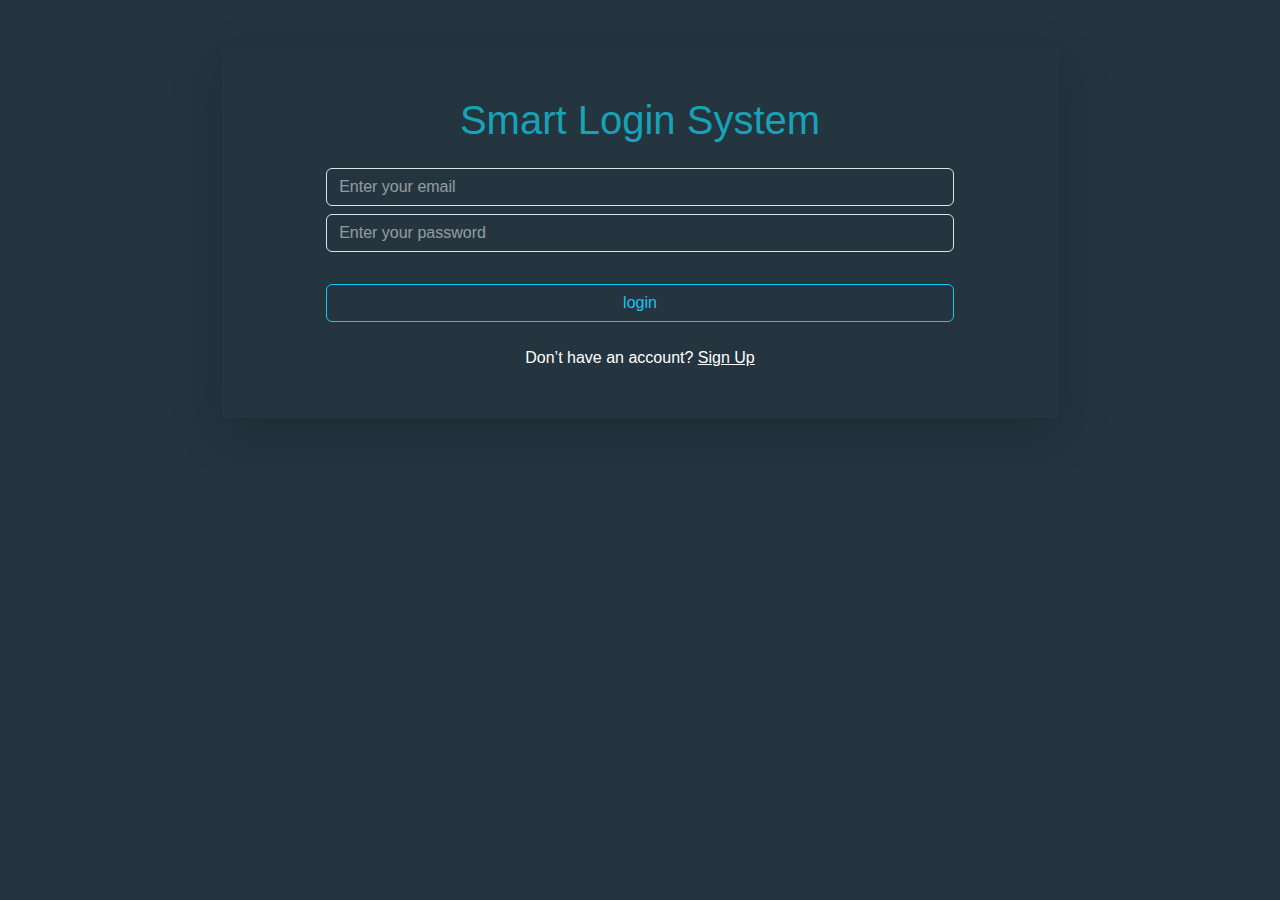
<file: index.html>
<!DOCTYPE html>
<html lang="en">

<head>
  <meta charset="UTF-8">
  <meta name="viewport" content="width=device-width, initial-scale=1.0">
  <link rel="stylesheet" href="css/bootstrap.min.css">
  <link rel="stylesheet" href="css/style.css">
  <title>Smart Login</title>
</head>

<body>

  <section id="loginSection">
    <div class="container text-center d-flex justify-content-center">
      <div class=" w-75 mt-5 border border-0 shadow-lg py-5">
        <h1>Smart Login System</h1>

        <div class="mb-2 mt-4 d-flex justify-content-center">
          <input type="email" class="w-75 form-control bg-transparent text-white placeholder_color email" 
            placeholder="Enter your email">
        </div>
        <div class="mb-2 d-flex justify-content-center">
          <input type="password" class="w-75 form-control bg-transparent text-white placeholder_color pass" 
            placeholder="Enter your password">
        </div>

        <button id="login" class="btn btn-outline-info w-75 my-4">login</button>
        <span id="loginCheck" class="text-danger fw-bold d-block"></span>

        <span class="d-block text-white">Don’t have an account? <a href="register.html" class="text-white">Sign
            Up</a></span>
      </div>
    </div>
  </section>





  <script src="js/bootstrap.bundle.min.js"></script>
  <script src="js/main.js"></script>

</body>

</html>
</file>
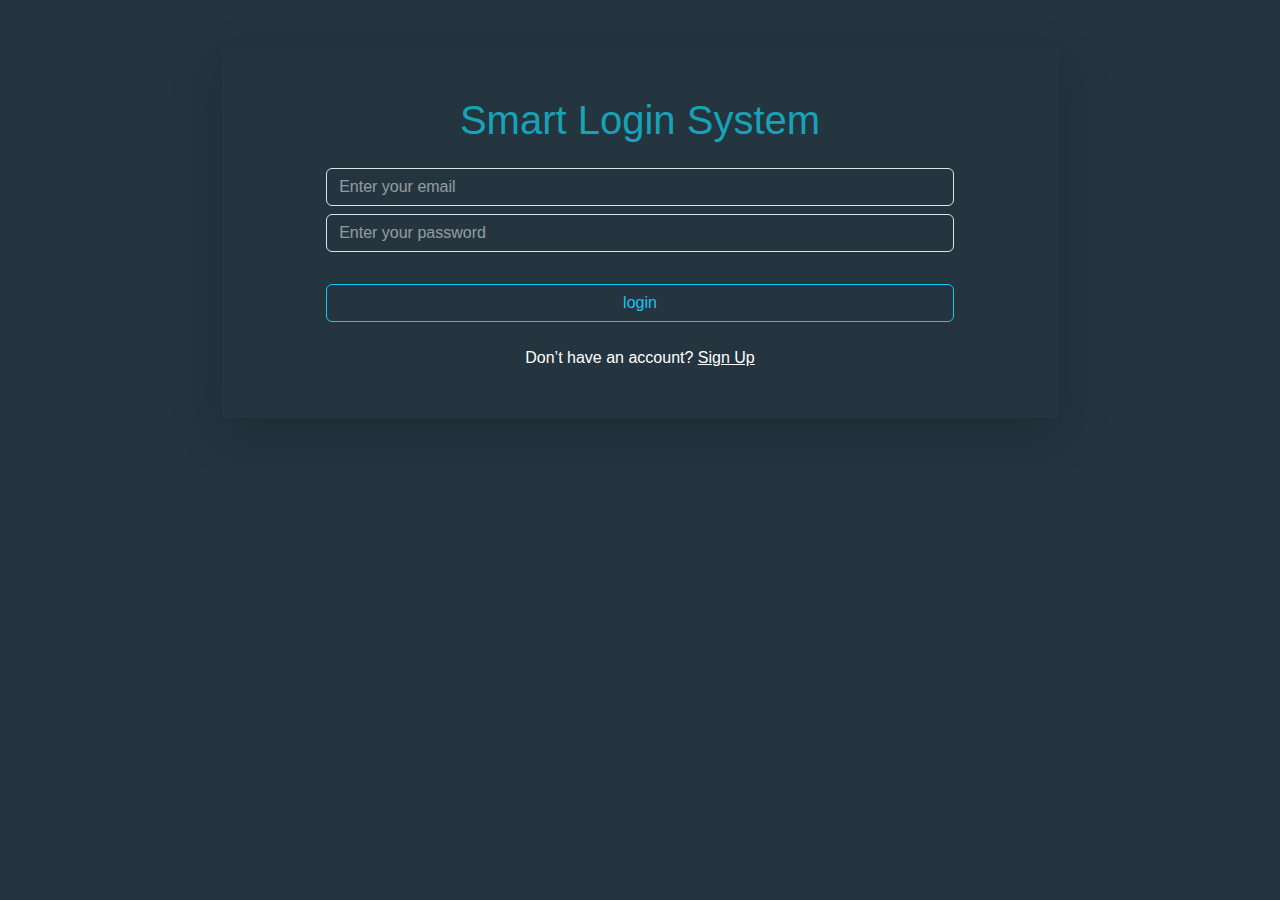
<file: html/index.html>
<!DOCTYPE html>
<html lang="en">

<head>
  <meta charset="UTF-8">
  <meta name="viewport" content="width=device-width, initial-scale=1.0">
  <link rel="stylesheet" href="../css/bootstrap.min.css">
  <link rel="stylesheet" href="../css/style.css">
  <title>Smart Login</title>
</head>

<body>

  <section id="loginSection">
    <div class="container text-center d-flex justify-content-center">
      <div class=" w-75 mt-5 border border-0 shadow-lg py-5">
        <h1>Smart Login System</h1>

        <div class="mb-2 mt-4 d-flex justify-content-center">
          <input type="email" class="w-75 form-control bg-transparent text-white placeholder_color email" 
            placeholder="Enter your email">
        </div>
        <div class="mb-2 d-flex justify-content-center">
          <input type="password" class="w-75 form-control bg-transparent text-white placeholder_color pass" 
            placeholder="Enter your password">
        </div>

        <button id="login" class="btn btn-outline-info w-75 my-4">login</button>
        <span id="loginCheck" class="text-danger fw-bold d-block"></span>

        <span class="d-block text-white">Don’t have an account? <a href="register.html" class="text-white">Sign
            Up</a></span>
      </div>
    </div>
  </section>





  <script src="../js/bootstrap.bundle.min.js"></script>
  <script src="../js/main.js"></script>

</body>

</html>
</file>
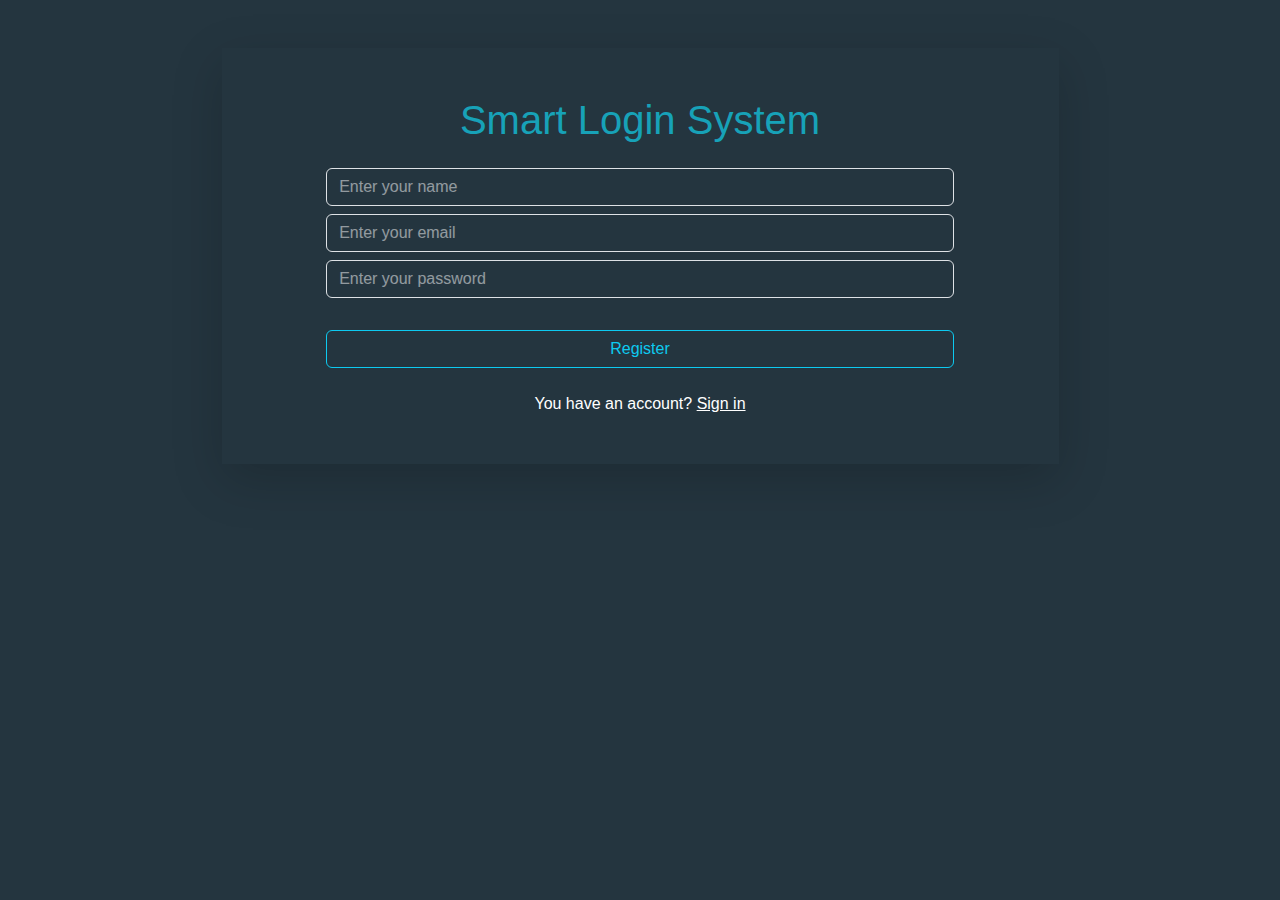
<file: register.html>
<!DOCTYPE html>
<html lang="en">

<head>
  <meta charset="UTF-8">
  <meta name="viewport" content="width=device-width, initial-scale=1.0">
  <link rel="stylesheet" href="css/bootstrap.min.css">
  <link rel="stylesheet" href="css/style.css">
  <title>Smart Login</title>
</head>

<body>


  <section id="regSection">
    <div class="container text-center d-flex justify-content-center">
      <div class=" w-75 mt-5 border border-0 shadow-lg py-5">
        <h1>Smart Login System</h1>

        <div class="mb-2 mt-4 d-flex justify-content-center">
          <input  type="text" class="name w-75 form-control bg-transparent text-white placeholder_color"
            placeholder="Enter your name">
        </div>
        <div class="mb-2 d-flex justify-content-center">
          <input  type="email" class="email w-75 form-control bg-transparent text-white placeholder_color"
            placeholder="Enter your email">
        </div>
       <!-- span -->
        <span id="emailExist" class="text-danger fw-bold d-none">email already exist!!</span>
        <span id="emailInvalid" class="text-danger fw-bold d-none">invalid email!!</span>

        <div class="mb-2 d-flex justify-content-center">
          <input  type="password" class="pass w-75 form-control bg-transparent text-white placeholder_color"
            placeholder="Enter your password">
        </div>

        <button id="Register" class="btn btn-outline-info w-75 my-4">Register</button>
       <!-- span -->
        <span id="regValidate" class="text-success fw-bolder d-block"></span>
       
        <span class="d-block text-white">You have an account? <a href="index.html" class="text-white">Sign in</a></span>
      </div>
    </div>
  </section>







  <script src="js/bootstrap.bundle.min.js"></script>
  <script src="js/main.js"></script>

</body>

</html>
</file>
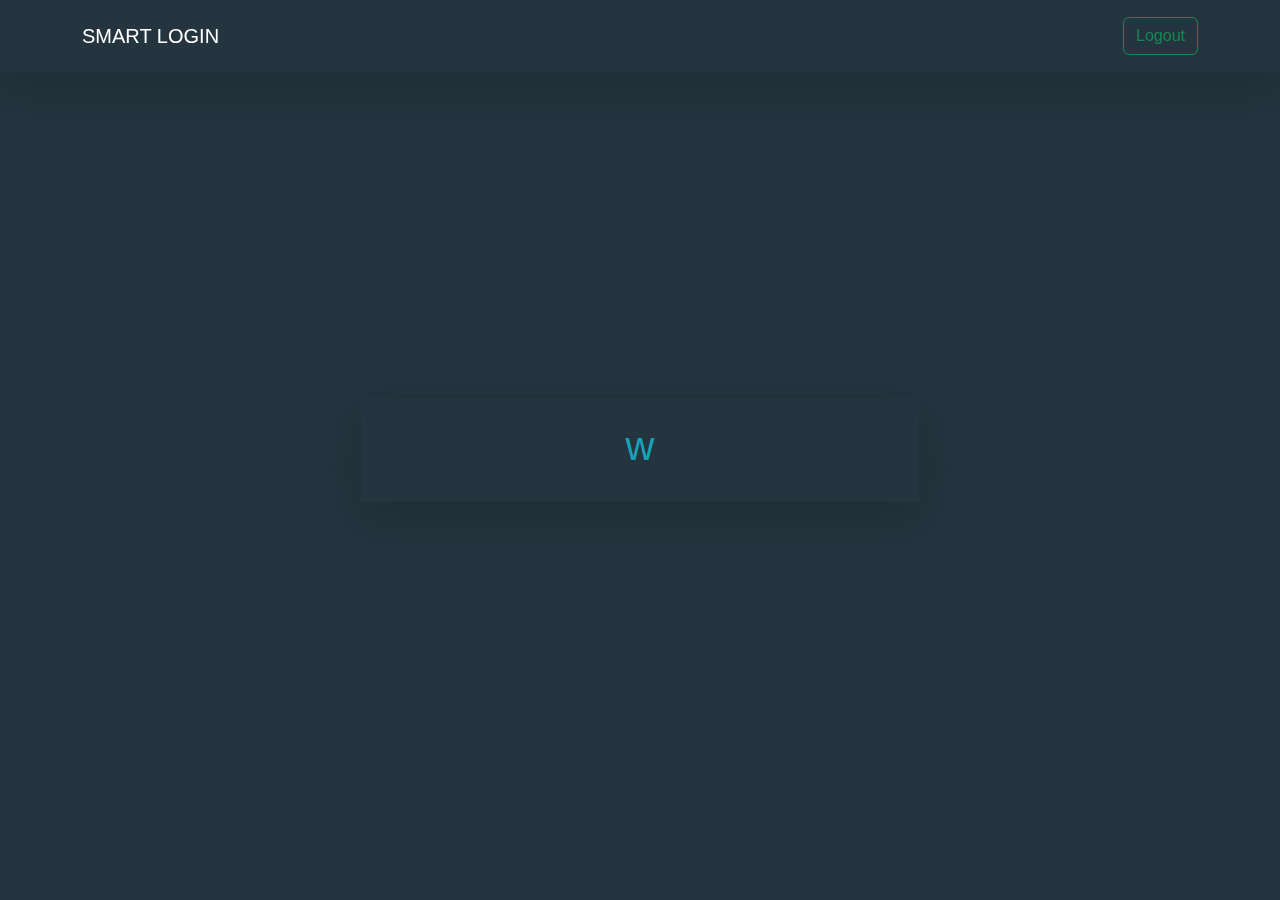
<file: welcome.html>
<!DOCTYPE html>
<html lang="en">

<head>
    <meta charset="UTF-8">
    <meta name="viewport" content="width=device-width, initial-scale=1.0">
    <link rel="stylesheet" href="css/bootstrap.min.css">
    <link rel="stylesheet" href="css/style.css">
    <title>Smart Login</title>
</head>


<body>

    <nav class="navbar navbar-expand-lg bg-transparent shadow-lg py-3 fixed-top">
        <div class="container">
            <a class="navbar-brand text-white" href="#">SMART LOGIN</a>
            <button class="navbar-toggler" type="button" data-bs-toggle="collapse"
                data-bs-target="#navbarSupportedContent" aria-controls="navbarSupportedContent" aria-expanded="false"
                aria-label="Toggle navigation">
                <span class="navbar-toggler-icon"></span>
            </button>
            <button id="logout" class="btn btn-outline-success" type="submit">Logout</button>
        </div>
    </nav>

    <section>
        <div class="container d-flex justify-content-center align-items-center vh-100">
            <div class=" border-0 shadow-lg w-50 text-center px-5 py-4">
                <h1 id="welcomeBorder">w</h1>
            </div>
        </div>

    </section>




    <script src="js/bootstrap.bundle.min.js"></script>
    <script src="js/main.js"></script>
</body>

</html>
</file>
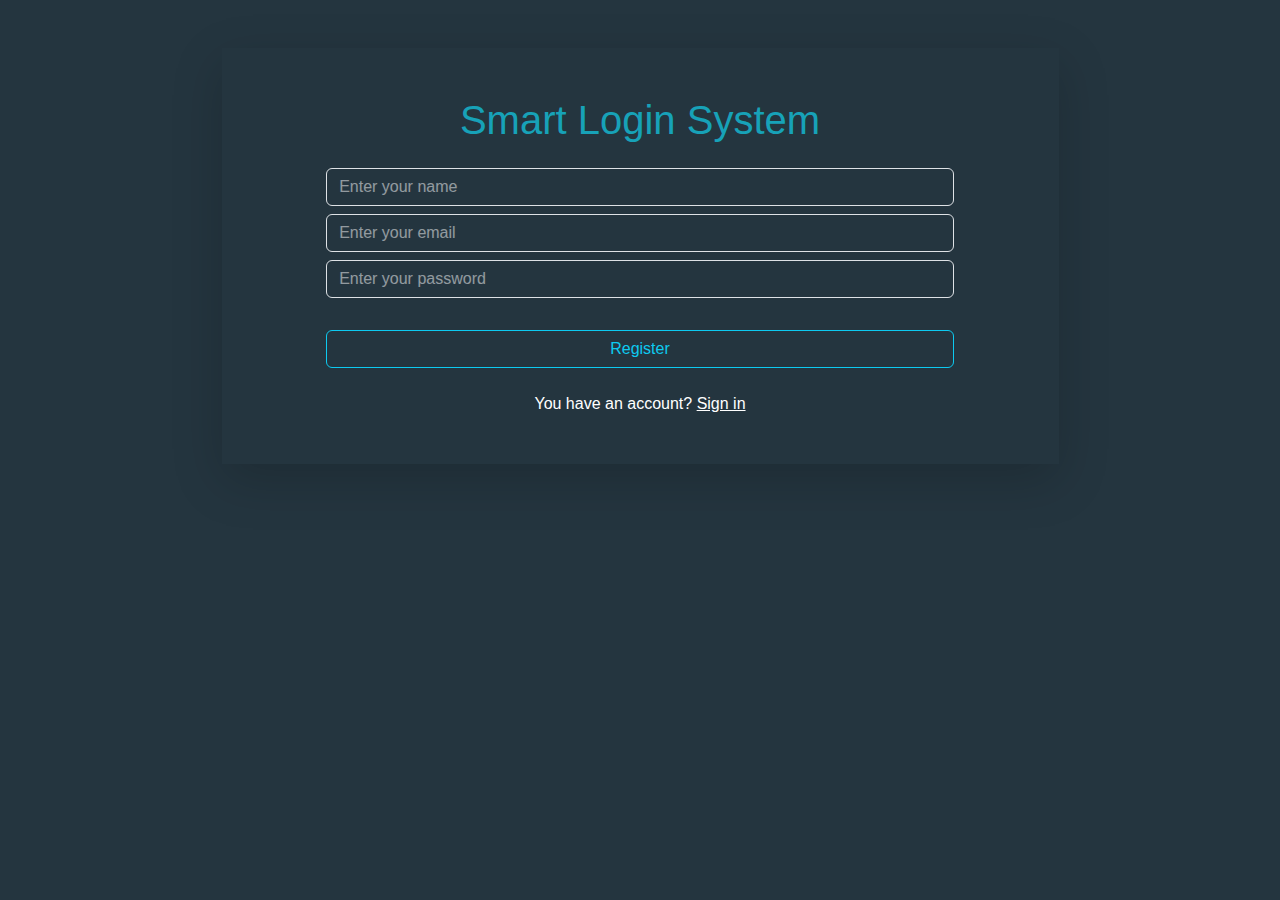
<file: html/register.html>
<!DOCTYPE html>
<html lang="en">

<head>
  <meta charset="UTF-8">
  <meta name="viewport" content="width=device-width, initial-scale=1.0">
  <link rel="stylesheet" href="../css/bootstrap.min.css">
  <link rel="stylesheet" href="../css/style.css">
  <title>Smart Login</title>
</head>

<body>


  <section id="regSection">
    <div class="container text-center d-flex justify-content-center">
      <div class=" w-75 mt-5 border border-0 shadow-lg py-5">
        <h1>Smart Login System</h1>

        <div class="mb-2 mt-4 d-flex justify-content-center">
          <input  type="text" class="name w-75 form-control bg-transparent text-white placeholder_color"
            placeholder="Enter your name">
        </div>
        <div class="mb-2 d-flex justify-content-center">
          <input  type="email" class="email w-75 form-control bg-transparent text-white placeholder_color"
            placeholder="Enter your email">
        </div>
       <!-- span -->
        <span id="emailExist" class="text-danger fw-bold d-none">email already exist!!</span>
        <span id="emailInvalid" class="text-danger fw-bold d-none">invalid email!!</span>

        <div class="mb-2 d-flex justify-content-center">
          <input  type="password" class="pass w-75 form-control bg-transparent text-white placeholder_color"
            placeholder="Enter your password">
        </div>

        <button id="Register" class="btn btn-outline-info w-75 my-4">Register</button>
       <!-- span -->
        <span id="regValidate" class="text-success fw-bolder d-block"></span>
       
        <span class="d-block text-white">You have an account? <a href="index.html" class="text-white">Sign in</a></span>
      </div>
    </div>
  </section>







  <script src="../js/bootstrap.bundle.min.js"></script>
  <script src="../js/main.js"></script>

</body>

</html>
</file>
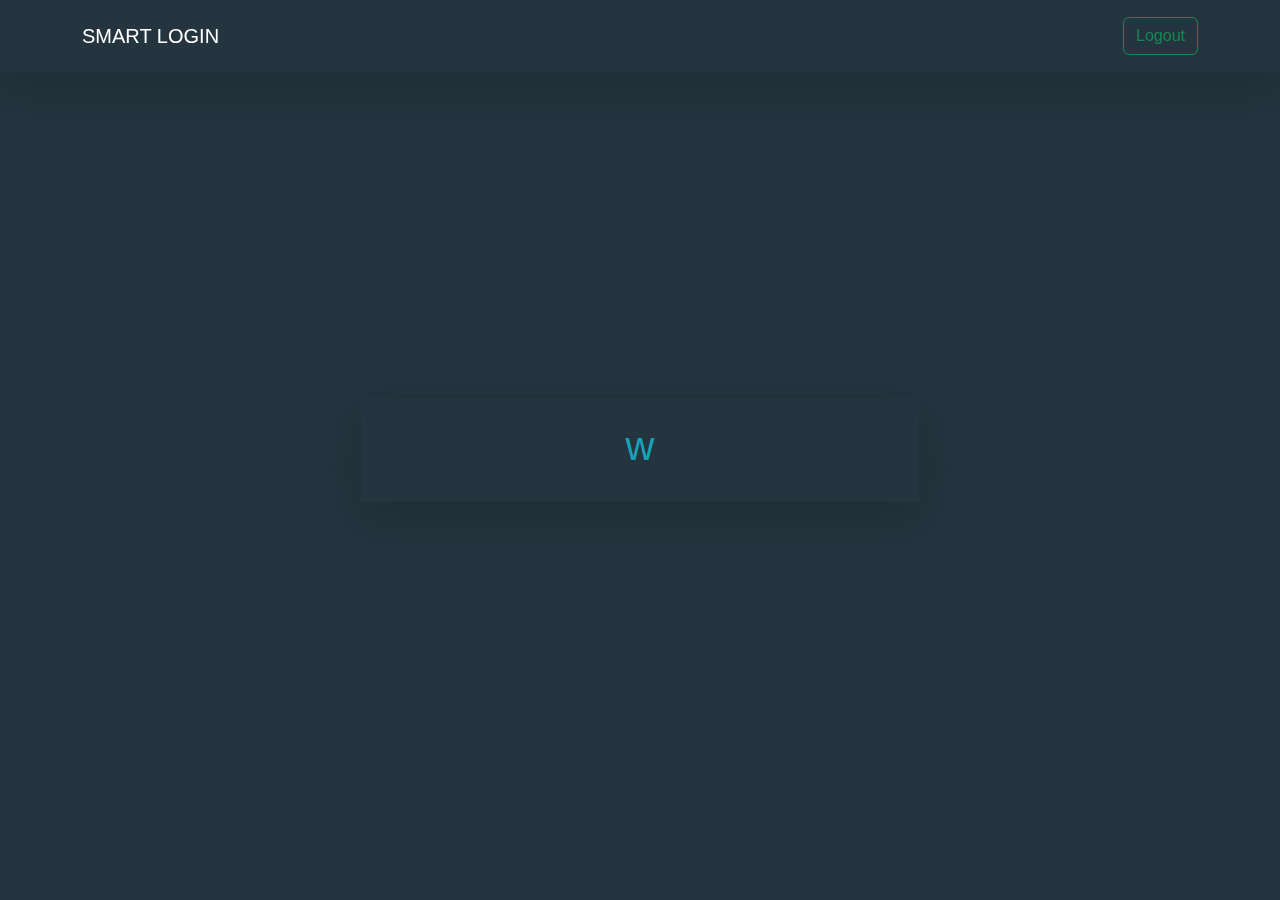
<file: html/welcome.html>
<!DOCTYPE html>
<html lang="en">

<head>
    <meta charset="UTF-8">
    <meta name="viewport" content="width=device-width, initial-scale=1.0">
    <link rel="stylesheet" href="../css/bootstrap.min.css">
    <link rel="stylesheet" href="../css/style.css">
    <title>Smart Login</title>
</head>


<body>

    <nav class="navbar navbar-expand-lg bg-transparent shadow-lg py-3 fixed-top">
        <div class="container">
            <a class="navbar-brand text-white" href="#">SMART LOGIN</a>
            <button class="navbar-toggler" type="button" data-bs-toggle="collapse"
                data-bs-target="#navbarSupportedContent" aria-controls="navbarSupportedContent" aria-expanded="false"
                aria-label="Toggle navigation">
                <span class="navbar-toggler-icon"></span>
            </button>
            <button id="logout" class="btn btn-outline-success" type="submit">Logout</button>
        </div>
    </nav>

    <section>
        <div class="container d-flex justify-content-center align-items-center vh-100">
            <div class=" border-0 shadow-lg w-50 text-center px-5 py-4">
                <h1 id="welcomeBorder">w</h1>
            </div>
        </div>

    </section>




    <script src="../js/bootstrap.bundle.min.js"></script>
    <script src="../js/main.js"></script>
</body>

</html>
</file>
<file: css/style.css>
body{
background-color: #24353F;
font-family:Helvetica, sans-serif;
}

h1{
    color: #17A2B8;
 
    font-size: 40px;
    font-weight: 500;
    line-height: 48px;
}
.placeholder_color::placeholder{
    color: white;
    opacity: .5;
}
</file>
